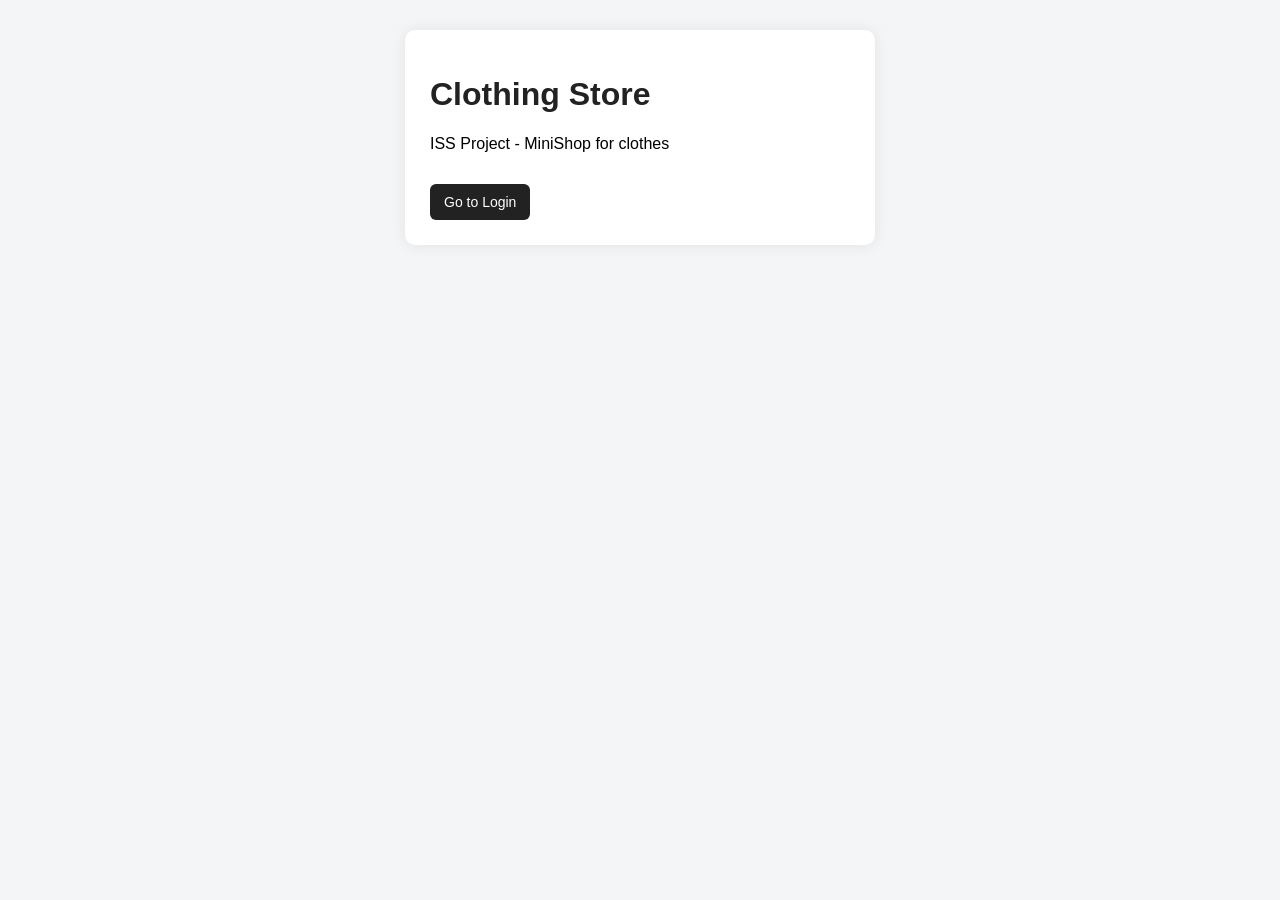
<file: CODE/src/main/resources/static/index.html>
<!DOCTYPE html>
<html lang="en">
<head>
    <meta charset="UTF-8">
    <title>Clothing Store</title>
    <link rel="stylesheet" href="css/style.css">
</head>
<body>
<div class="container small">
    <h1>Clothing Store</h1>
    <p>ISS Project - MiniShop for clothes</p>
    <a class="button" href="login.html">Go to Login</a>
</div>
</body>
</html>
</file>
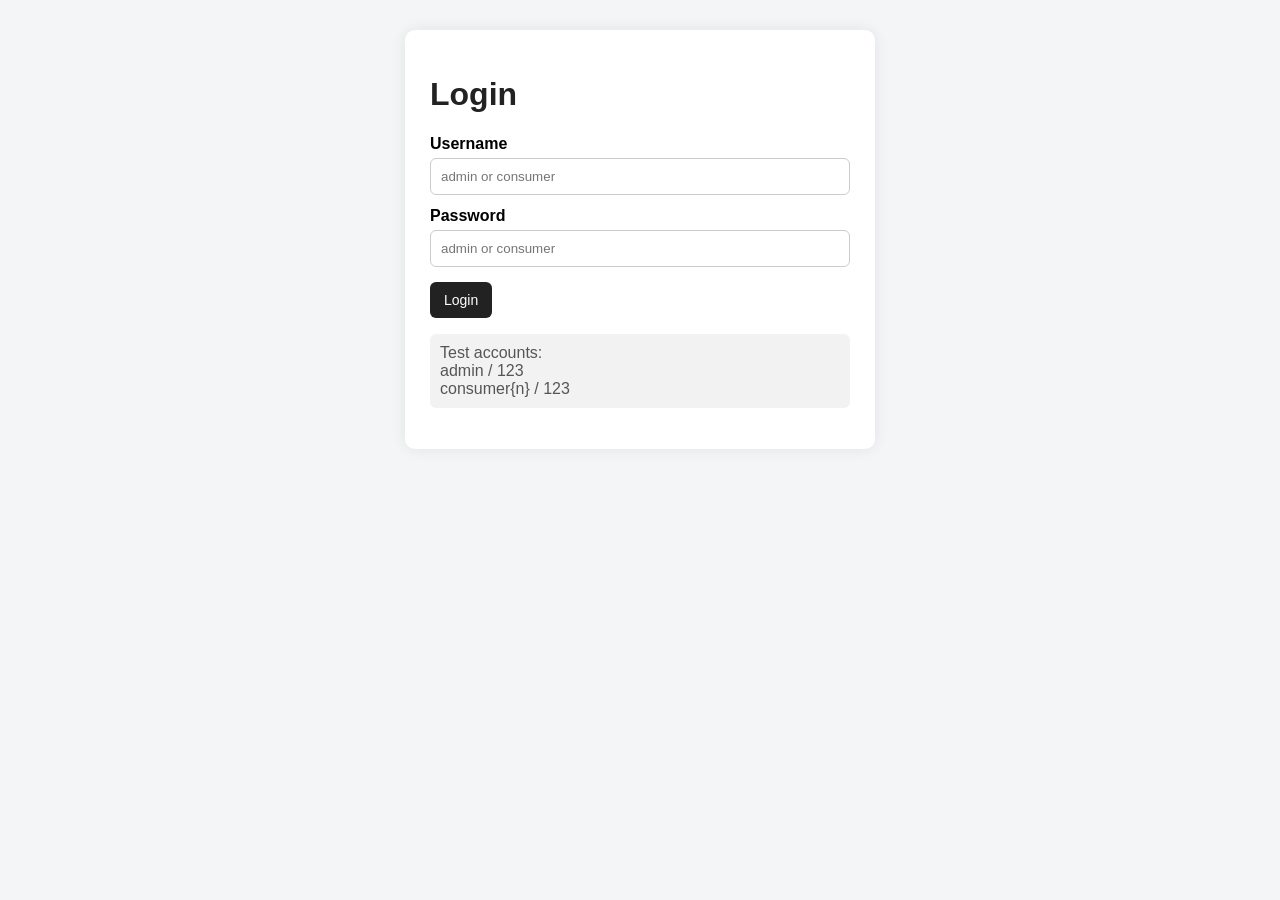
<file: CODE/src/main/resources/static/admin-orders.html>
<!DOCTYPE html>
<html lang="en">
<head>
    <meta charset="UTF-8">
    <title>Admin Orders - Clothing Store</title>
    <link rel="stylesheet" href="css/style.css">
</head>
<body onload="loadAdminOrders(); setInterval(loadAdminOrders, 3000)">
<div class="container">
    <div class="topbar">
        <h1>Admin - Order Management</h1>
        <div>
            <a class="button secondary" href="admin-products.html">Product Management</a>
            <button onclick="logout()">Logout</button>
        </div>
    </div>

    <p id="notification"></p>
    <div id="orders"></div>

    <p id="message" class="message"></p>
</div>

<script src="js/auth.js"></script>
<script src="js/admin.js"></script>
</body>
</html>
</file>
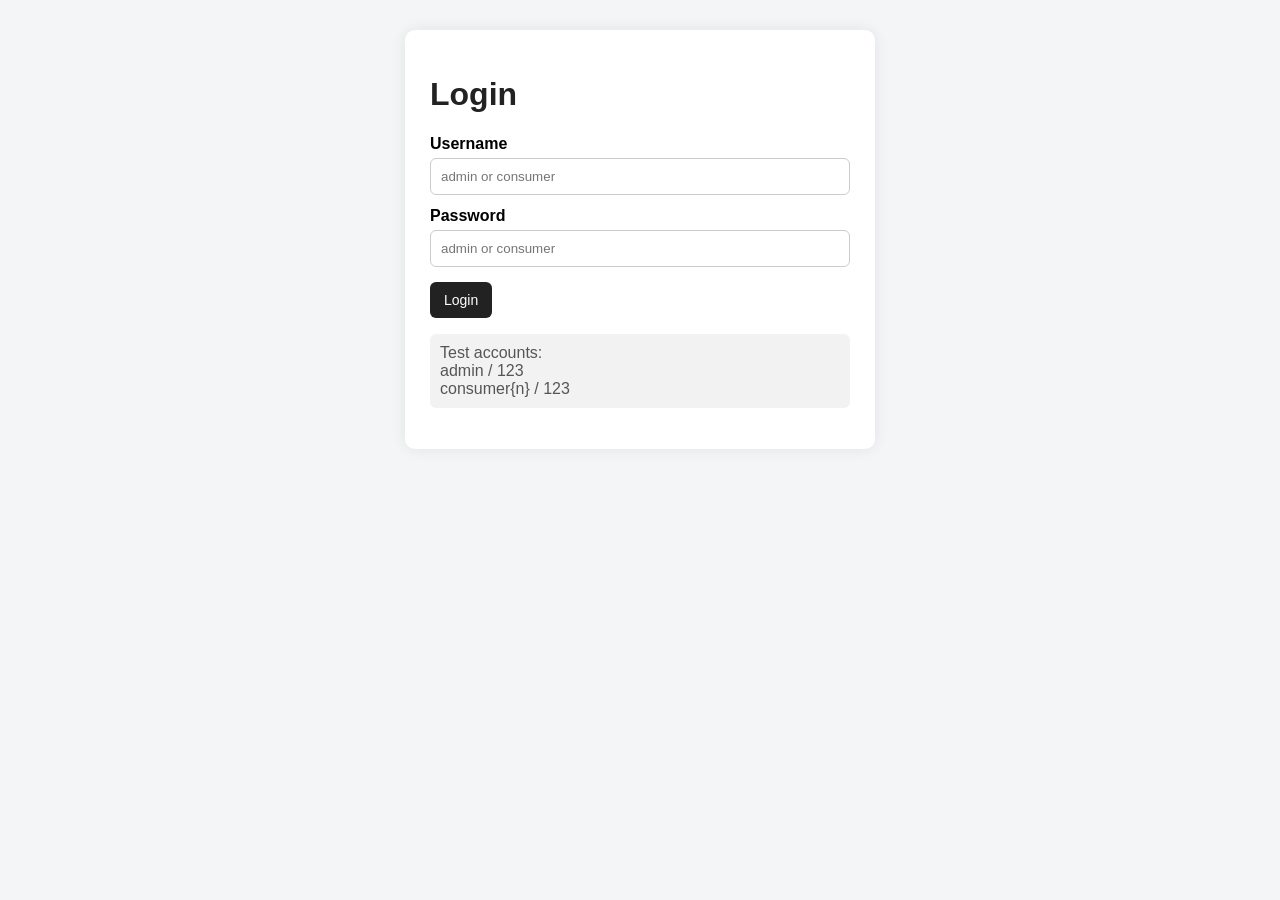
<file: CODE/src/main/resources/static/admin-products.html>
<!DOCTYPE html>
<html lang="en">
<head>
    <meta charset="UTF-8">
    <title>Admin Products - Clothing Store</title>
    <link rel="stylesheet" href="css/style.css">
</head>
<body onload="loadAdminProducts(); setInterval(loadAdminProducts, 3000)">
<div class="container">
    <div class="topbar">
        <h1>Admin - Product Management</h1>
        <div>
            <a class="button secondary" href="admin-orders.html">View Orders</a>
            <button onclick="logout()">Logout</button>
        </div>
    </div>

    <div class="form-card">
        <h2 id="formTitle">Add Product</h2>

        <input id="productId" type="hidden">

        <label>Name</label>
        <input id="name" type="text">

        <label>Category</label>
        <input id="category" type="text">

        <label>Details</label>
        <input id="details" type="text">

        <label>Price</label>
        <input id="price" type="number" step="0.01">

        <label>Stock</label>
        <input id="stock" type="number">

        <button onclick="saveProduct()">Save Product</button>
        <button class="secondary" onclick="clearForm()">Clear</button>
    </div>

    <table>
        <thead>
        <tr>
            <th>Name</th>
            <th>Category</th>
            <th>Details</th>
            <th>Price</th>
            <th>Stock</th>
            <th>Actions</th>
        </tr>
        </thead>
        <tbody id="productsBody"></tbody>
    </table>

    <p id="message" class="message"></p>
</div>

<script src="js/auth.js"></script>
<script src="js/admin.js"></script>
</body>
</html>
</file>
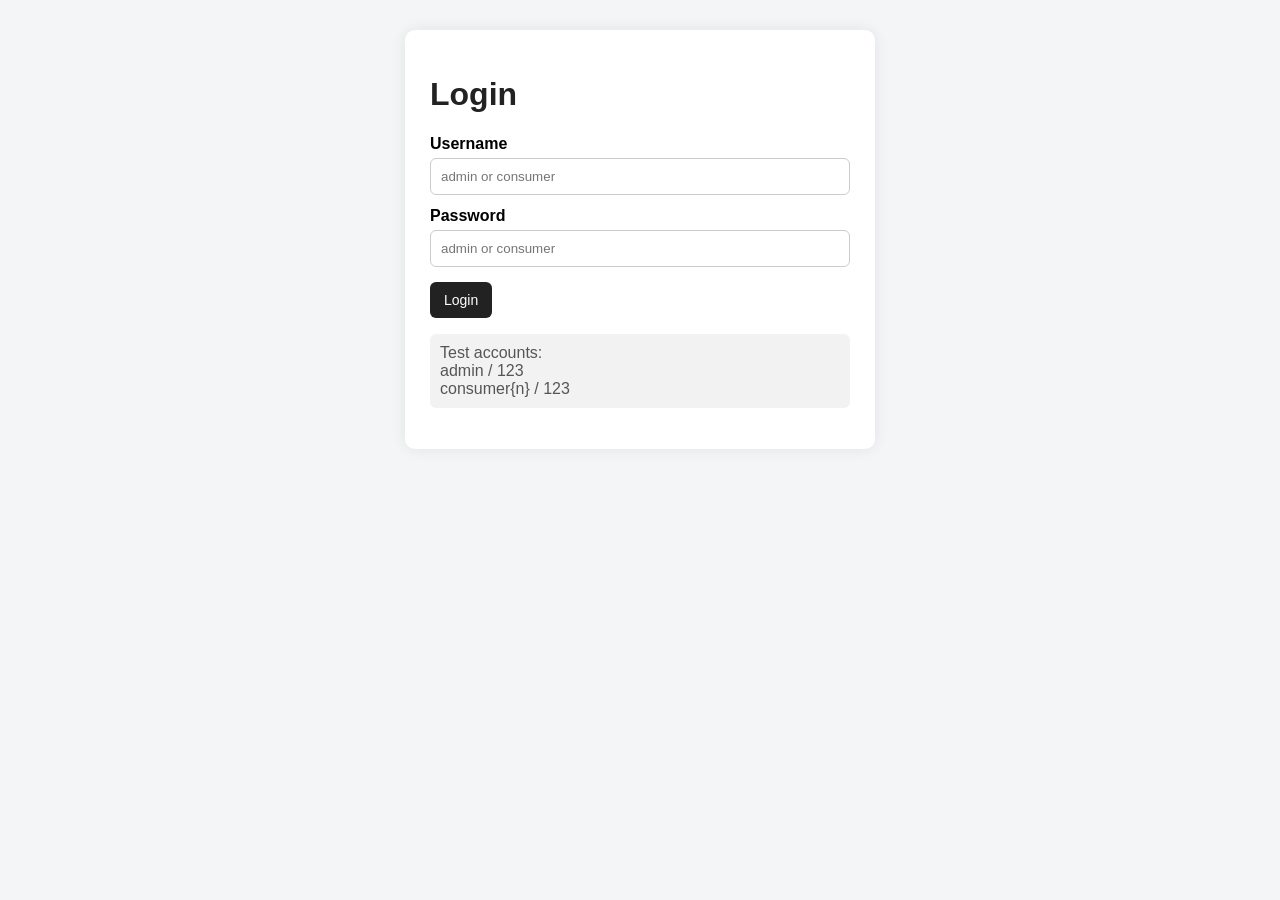
<file: CODE/src/main/resources/static/cart.html>
<!DOCTYPE html>
<html lang="en">
<head>
    <meta charset="UTF-8">
    <title>Cart - Clothing Store</title>
    <link rel="stylesheet" href="css/style.css">
</head>
<body onload="loadCart(); setInterval(loadCart, 3000)">
<div class="container">
    <div class="topbar">
        <h1>Shopping Cart</h1>
        <div>
            <a class="button secondary" href="products.html">Back to Products</a>
            <button onclick="logout()">Logout</button>
        </div>
    </div>

    <table>
        <thead>
        <tr>
            <th>Product</th>
            <th>Category</th>
            <th>Price</th>
            <th>Quantity</th>
            <th>Total</th>
            <th>Actions</th>
        </tr>
        </thead>
        <tbody id="cartBody"></tbody>
    </table>

    <h3 id="cartTotal">Total: 0</h3>

    <button onclick="placeOrder()">Place Order</button>

    <h2>My Orders</h2>
    <div id="orders"></div>

    <p id="message" class="message"></p>
</div>

<script src="js/auth.js"></script>
<script src="js/cart.js"></script>
</body>
</html>
</file>
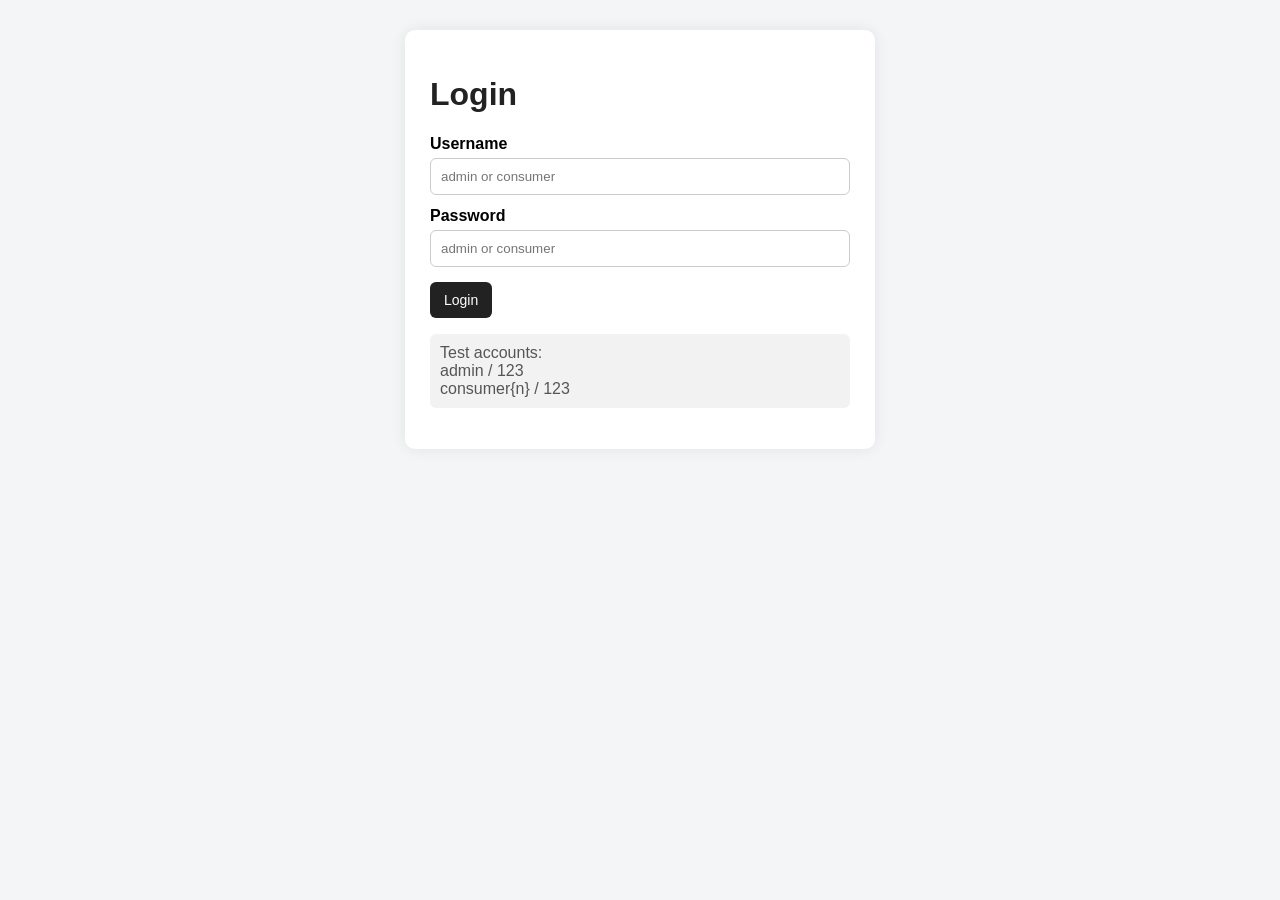
<file: CODE/src/main/resources/static/login.html>
<!DOCTYPE html>
<html lang="en">
<head>
    <meta charset="UTF-8">
    <title>Login - Clothing Store</title>
    <link rel="stylesheet" href="css/style.css">
</head>
<body>
<div class="container small">
    <h1>Login</h1>

    <label>Username</label>
    <input id="username" type="text" placeholder="admin or consumer">

    <label>Password</label>
    <input id="password" type="password" placeholder="admin or consumer">

    <button onclick="login()">Login</button>

    <p class="hint">
        Test accounts:<br>
        admin / 123<br>
        consumer{n} / 123
    </p>

    <p id="message" class="message"></p>
</div>

<script src="js/auth.js"></script>
</body>
</html>
</file>
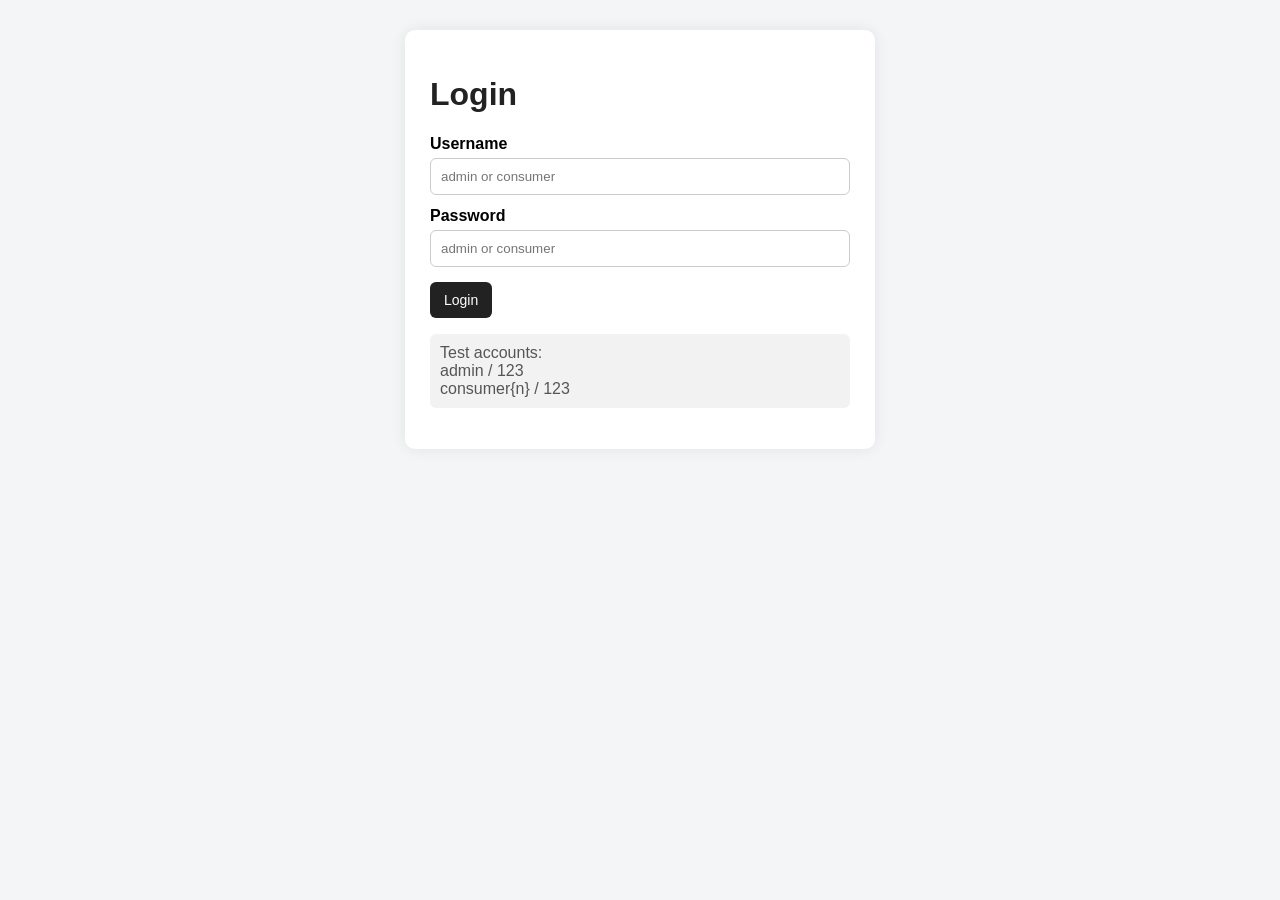
<file: CODE/src/main/resources/static/products.html>
<!DOCTYPE html>
<html lang="en">
<head>
    <meta charset="UTF-8">
    <title>Products - Clothing Store</title>
    <link rel="stylesheet" href="css/style.css">
</head>
<body onload="loadProducts(); setInterval(loadProducts, 3000)">
<div class="container">
    <div class="topbar">
        <h1>Available Clothes</h1>
        <div>
            <a class="button secondary" href="cart.html">View Cart</a>
            <button onclick="logout()">Logout</button>
        </div>
    </div>

    <p id="welcome"></p>

    <table>
        <thead>
        <tr>
            <th>Name</th>
            <th>Category</th>
            <th>Details</th>
            <th>Price</th>
            <th>Stock</th>
            <th>Quantity</th>
            <th>Action</th>
        </tr>
        </thead>
        <tbody id="productsBody"></tbody>
    </table>

    <p id="message" class="message"></p>
</div>

<script src="js/auth.js"></script>
<script src="js/products.js"></script>
</body>
</html>
</file>
<file: CODE/src/main/resources/static/css/style.css>
body {
    font-family: Arial, sans-serif;
    background: #f3f5f7;
    margin: 0;
    padding: 0;
}

.container {
    width: 90%;
    margin: 30px auto;
    background: white;
    padding: 25px;
    border-radius: 10px;
    box-shadow: 0 0 15px rgba(0,0,0,0.08);
}

.container.small {
    max-width: 420px;
}

h1, h2, h3 {
    color: #222;
}

label {
    display: block;
    margin-top: 12px;
    font-weight: bold;
}

input {
    width: 100%;
    box-sizing: border-box;
    padding: 10px;
    margin-top: 5px;
    border: 1px solid #ccc;
    border-radius: 6px;
}

button, .button {
    display: inline-block;
    border: none;
    background: #222;
    color: white;
    padding: 10px 14px;
    margin-top: 15px;
    border-radius: 6px;
    cursor: pointer;
    text-decoration: none;
    font-size: 14px;
}

button:hover, .button:hover {
    background: #444;
}

button.secondary, .button.secondary {
    background: #777;
}

table {
    width: 100%;
    border-collapse: collapse;
    margin-top: 25px;
}

th, td {
    border-bottom: 1px solid #ddd;
    padding: 12px;
    text-align: left;
}

th {
    background: #eee;
}

.message {
    color: #b00020;
    margin-top: 15px;
    font-weight: bold;
}

.hint {
    color: #555;
    background: #f2f2f2;
    padding: 10px;
    border-radius: 6px;
}

.topbar {
    display: flex;
    justify-content: space-between;
    align-items: center;
}

.form-card {
    background: #f8f8f8;
    padding: 18px;
    border-radius: 8px;
    margin-bottom: 20px;
}

.order-card {
    background: #f8f8f8;
    padding: 15px;
    border-radius: 8px;
    margin-top: 15px;
}
</file>
